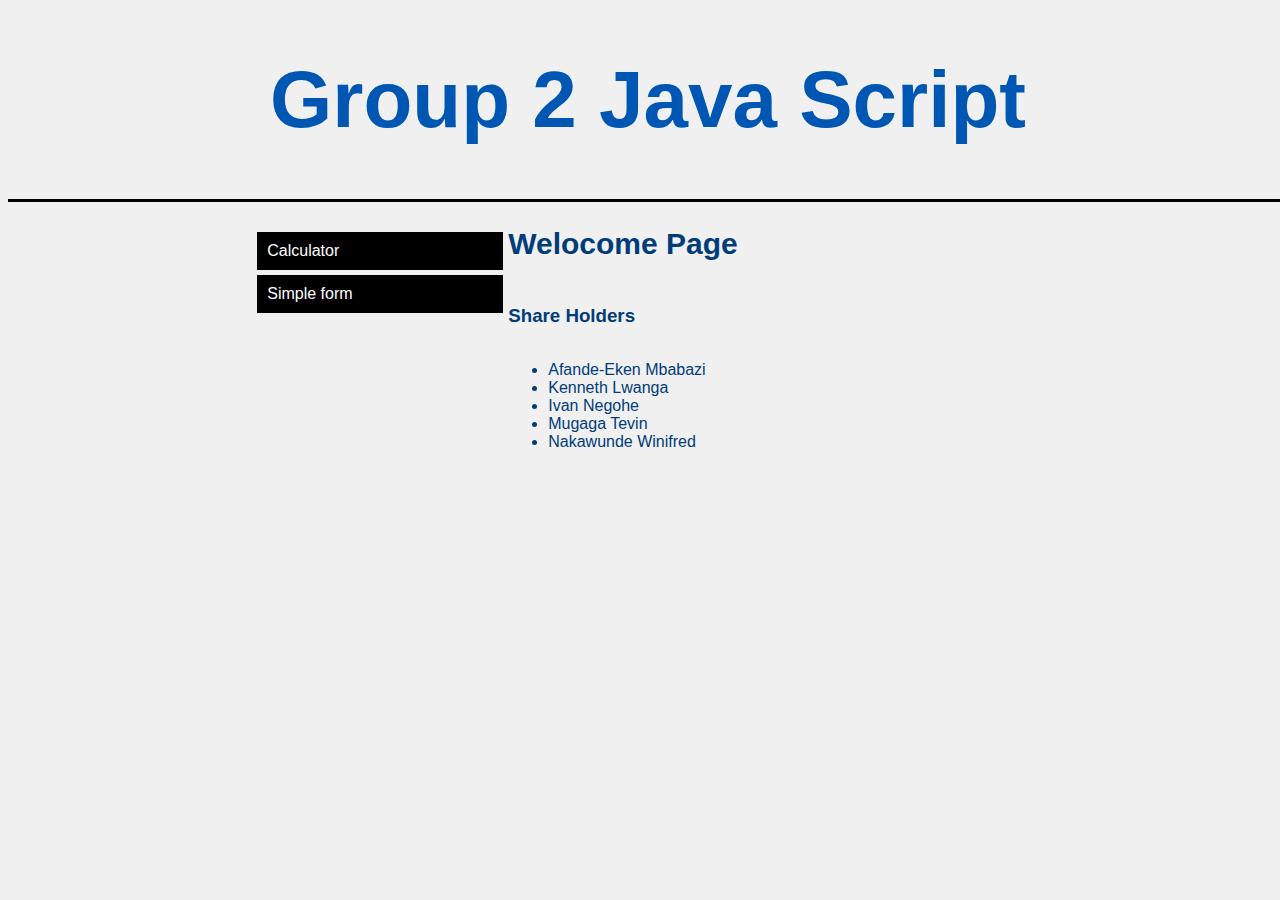
<file: index.html>
<!DOCTYPE html>
<html lang="en">
<head>
    <meta charset="UTF-8">
    <meta name="viewport" content="width=device-width, initial-scale=1.0">
    <title>Group-2</title>
    <link rel="stylesheet" href="/CSS/styles.css">
</head>
<body>
    <a style="text-decoration: none;" href="/index.html">
        <header>
            <h1 style="font-size:80px;">Group 2 Java Script</h1>
        </header>
    </a>
    <div class="docWrap">
        <div class="nav">
            <a  class="buttons" href="/calc.html">
                <div>Calculator</div>
            </a>
            <a  class="buttons" href="/form.html">
                <div>Simple form</div>
            </a>
        </div>
        <div class="body">
            <div class="head">
                <h2 style="font-size: 30px;"><b>Welocome Page</b></h2>
            </div>
            <div class="content">
                <h3>Share Holders</h3>
            <ul>
                <li>Afande-Eken Mbabazi</li>
                <li>Kenneth Lwanga</li>
                <li>Ivan Negohe</li>
                <li>Mugaga Tevin</li>
                <li>Nakawunde Winifred</li>
            </ul>
            </div>
        </div>
    </div>
       
    
</body>
</html>
</file>
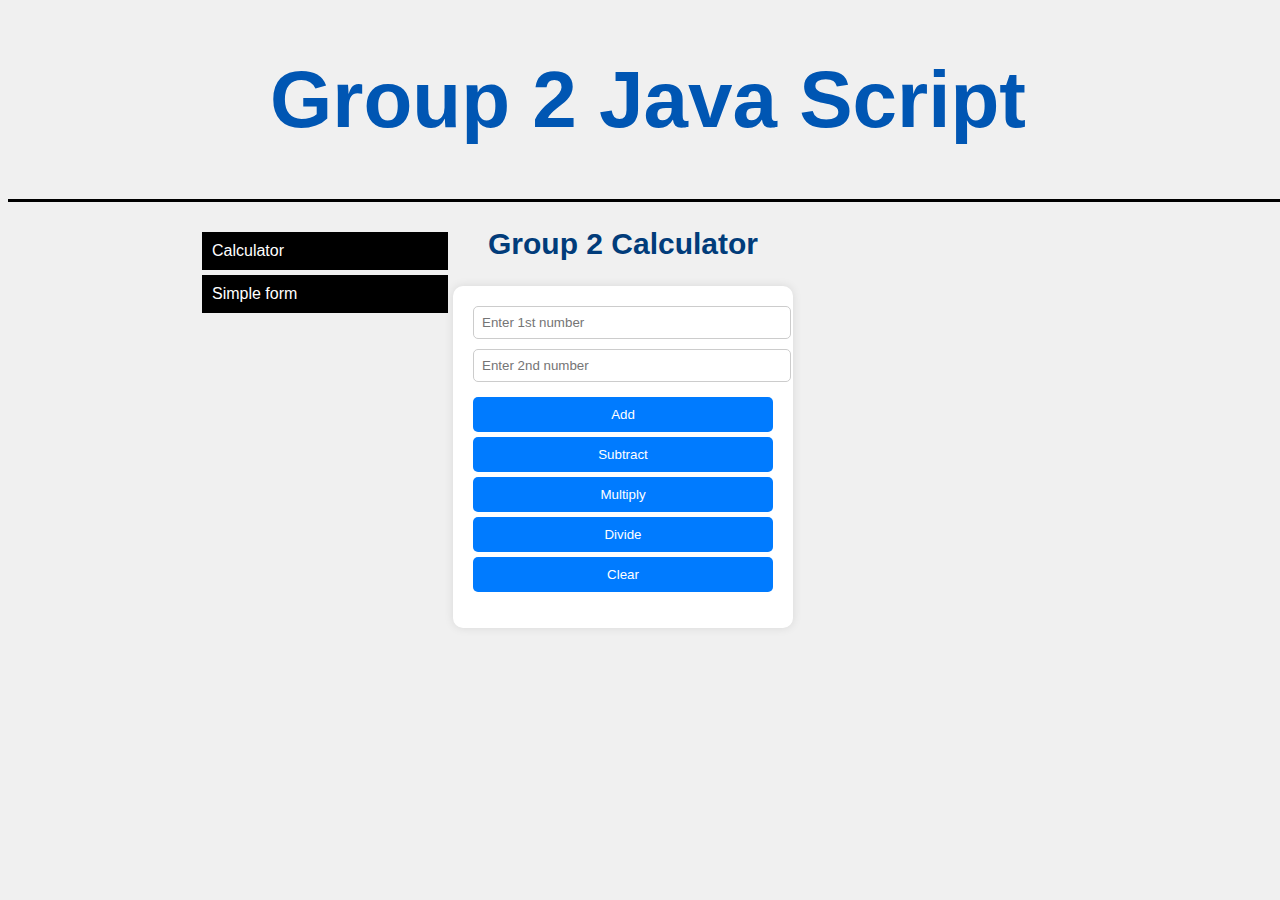
<file: calc.html>
<!DOCTYPE html>
<html lang="en">

<head>
    <meta charset="UTF-8">
    <meta name="viewport" content="width=device-width, initial-scale=1.0">
    <title>Calculator</title>
    <link rel="stylesheet" href="/CSS/styles.css">
</head>

<body onload="document.form1.name.focus()">
    <a style="text-decoration: none;" href="/index.html">
        <header>
            <h1 style="font-size:80px;">Group 2 Java Script</h1>
        </header>
    </a>
    <div class="docWrap">
        <div class="nav">
            <a  class="buttons" href="/calc.html">
                <div>Calculator</div>
            </a>
            <a  class="buttons" href="/form.html">
                <div>Simple form</div>
            </a>
        </div>
        <div class="body">
            <div class="head">
                <h2 style="font-size: 30px;"><b>Group 2 Calculator</b></h2>
            </div>
            <div class="content" style="padding: 0px;">
                <div class="calculator">
                    <input type="text" id="num1" placeholder="Enter 1st number">
                    <input type="text" id="num2" placeholder="Enter 2nd number">
                    <button onclick="calculate('+')">Add</button>
                    <button onclick="calculate('-')">Subtract</button>
                    <button onclick="calculate('*')">Multiply</button>
                    <button onclick="calculate('/')">Divide</button>
                    <button onclick="refreshPage()">Clear</button>
                    <p id="result"></p>
                </div>
            </div>
        </div>
    </div>
    <script src="/JavaScript/form.js"></script>
        
</body>
</html>
</file>
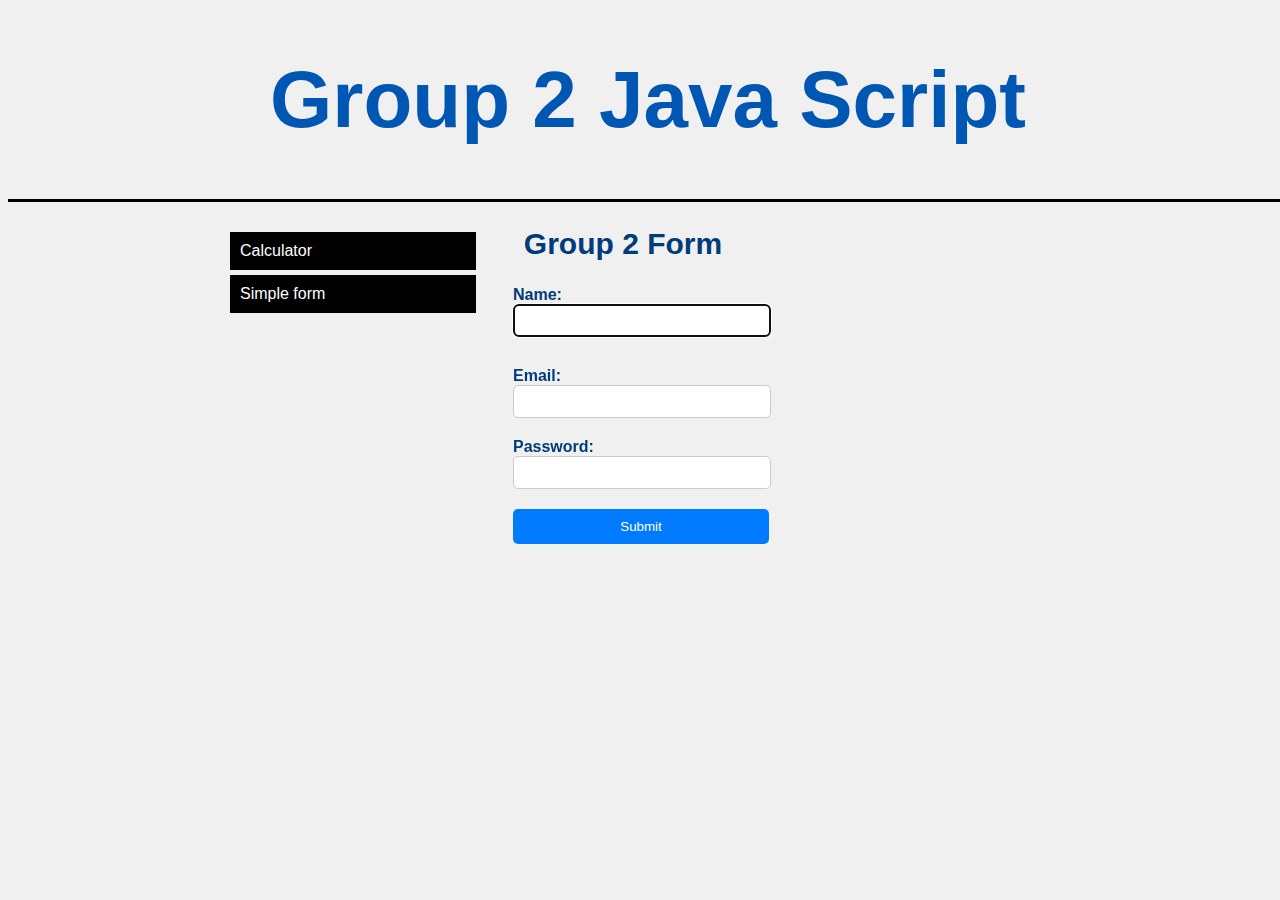
<file: form.html>
<!DOCTYPE html>
<html lang="en">

<head>
    <meta charset="UTF-8">
    <meta name="viewport" content="width=device-width, initial-scale=1.0">
    <title>form</title>
    <link rel="stylesheet" href="/CSS/styles.css">
</head>

<body onload="document.form1.name.focus()">
    <a style="text-decoration: none;" href="/index.html">
        <header>
            <h1 style="font-size:80px;">Group 2 Java Script</h1>
        </header>
    </a>
    <div class="docWrap">
        <div class="nav">
            <a  class="buttons" href="/calc.html">
                <div>Calculator</div>
            </a>
            <a  class="buttons" href="/form.html">
                <div>Simple form</div>
            </a>
        </div>
        <div class="body">
            <div class="head">
                <h2 style="font-size: 30px;"><b>Group 2 Form</b></h2>
            </div>
            <div class="content" style="padding: 0px;">
                <form id="sampleForm" name="form1">
                    <div class="form-group">
                        <label for="name">Name:</label>
                        <input type="text" id="name" name="fname" >
                    </div>
                    <div class="form-group">
                        <label for="email" name="email">Email:</label>
                        <input type="email" id="email" name="email" >
                    </div>
                    <div class="form-group">
                        <label for="password">Password:</label>
                        <input type="password" id="password" name="password" >
                    </div>
                    <div class="form-group">
                        <button id="submit" type="button" onclick="validateForm()" >Submit</button>
                    </div>
                    <div class="form-group" style="padding-left: 1.5rem;" id="msgBox"></div>
                </form>
            </div>
        </div>
    </div>
    <script src="/JavaScript/form.js"></script>
        
</body>
</html>
</file>
<file: CSS/styles.css>
/* .calculator {
    width: auto;
    margin-right: 350px; 
    margin-left: 350px;
    border: 1px solid #ccc;
    border-radius: 5px;
    padding: 10px;
    background-color: rgb(36, 175, 175);
}

#display {
    font-size: 50px;
    width: 88%;
    margin-bottom: 10px;
    padding: 35px;
}

.buttons {
    display: grid;
    grid-template-columns: repeat(4, 1fr);
    grid-gap: 5px;
}

button {
    padding: 25px;
    font-size: 25px;
}
 */


 body {
    font-family: Arial, sans-serif;
    background-color: #f0f0f0;
}
.calculator {
    width: 300px;
    margin: 0 auto;
    background-color: #fff;
    padding: 20px;
    border-radius: 10px;
    box-shadow: 0 0 10px rgba(0, 0, 0, 0.1);
}
input[type="text"] {
    width: 100%;
    padding: 10px;
    margin-bottom: 10px;
    border: 1px solid #ccc;
    border-radius: 5px;
}
button {
    width: 100%;
    padding: 10px;
    margin-top: 5px;
    border: none;
    border-radius: 5px;
    background-color: #007bff;
    color: #fff;
    cursor: pointer;
}




.container {
    max-width: 500px;
    margin: 50px auto;
    padding: 20px;
    border: 1px solid #ccc;
    border-radius: 5px;
  }
  
  h2 {
    text-align: center;
  }
  
  .form-group {
    margin-bottom: 20px;
  }
  
  label {
    display: block;
    font-weight: bold;
  }
  
  input[type="text"],
  input[type="email"],
  input[type="password"],
  textarea {
    width: 100%;
    padding: 8px;
    border: 1px solid #ccc;
    border-radius: 5px;
  }
  
  button {
    display: block;
    width: 100%;
    padding: 10px;
    background-color: #007bff;
    color: #fff;
    border: none;
    border-radius: 5px;
    cursor: pointer;
  }
  
  button:hover {
    background-color: #0056b3;
  }
  
  #error-message {
    color: red;
  }

  header{
    text-align: center;
    width: 100vw;
    border-bottom: black solid;
    color: #0056b3;
  }
  .nav{
    padding-top: 30px;
    display: inline-flex;
    flex-direction: column;
    width: 25%;
  }
  .buttons{
    margin: 0px 5px 5px 5px;
    background-color: black;
    padding: 10px;
    color: #fff;
    text-decoration: none;
  }
  .buttons:hover{
    background-color: royalblue;
  }
  .body{
    display:inline-flex;
    flex-direction: column;
    width: auto;
    color: #013c7a;
    padding-right: 50px;
  }
  .head{
    text-align: left;
    width: 100%;
   }
  .content{
    display: flex;
    flex-direction: column;
  }
  .docWrap{
    display: flex;
    width: 80vw;
    justify-content: center;
  }
  .form-group{
    margin-left: 2rem;
    width: 15rem;
  }
  #submit{
    width: 16rem;
  }
  #msgBox{
    display: inline-flex;
    margin: 10px;
    color: red;
    font-weight: 100;
  }
</file>
